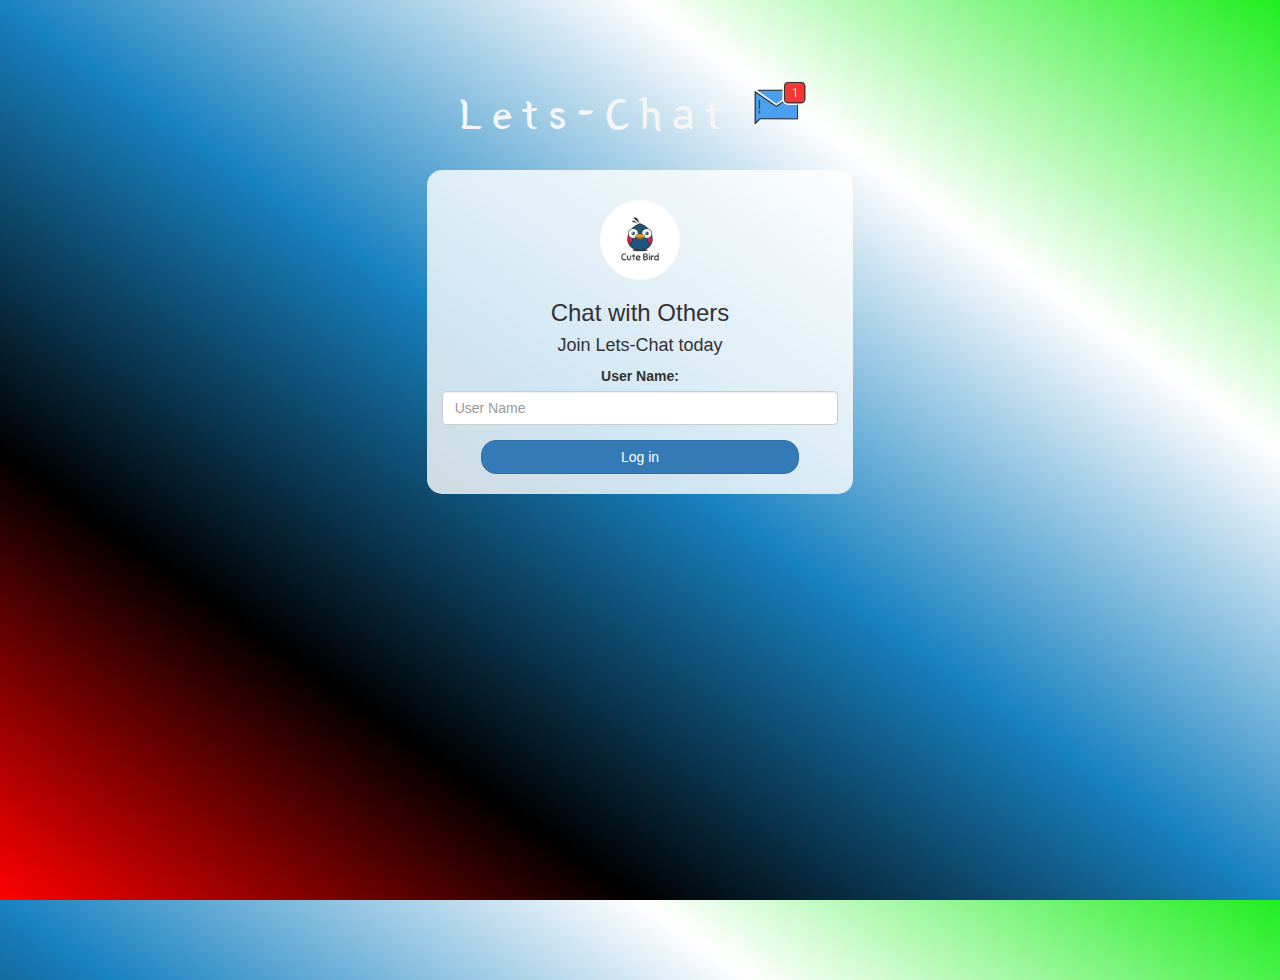
<file: index.html>
<!DOCTYPE html>
<html>
<head>
	<title>Lets-Chat</title>
<link href="https://fonts.googleapis.com/css?family=Yeon+Sung&display=swap" rel="stylesheet"><meta name="viewport" content="width=device-width, initial-scale=1">

<link rel="stylesheet" href="https://maxcdn.bootstrapcdn.com/bootstrap/3.4.0/css/bootstrap.min.css">
<script src="https://ajax.googleapis.com/ajax/libs/jquery/3.4.1/jquery.min.js"></script>
<script src="https://maxcdn.bootstrapcdn.com/bootstrap/3.4.0/js/bootstrap.min.js"></script>

<link rel="stylesheet" type="text/css" href="style.css">
<script src="kwitter.js"></script>
</head>
<body>
<center>
	<h1 class="header">	
		Lets-Chat	<sup>
	<img src="m2.png">
	</sup>
</h1>
	<div class="col-lg-4 col-md-6 col-sm-6 col-xs-11 login_div">
	<img src="logo.png" class="logo">
		<h3 >Chat with Others</h3>
		<h4 >Join Lets-Chat today</h4>
		<div class="form-group">
		  <label >User Name:</label>
		  <input type="text" id="user_name" class="form-control" placeholder="User Name">

		</div>
		<button id="login_button" class="btn btn-primary" onclick="addUser()">Log in</button>
		<br><br>
	</div>
</center>
</body>
</html>
</file>
<file: style.css>
html, body
{
  height: 100%;
  margin: 0;
}

body
{
background-image: linear-gradient(to right top, red, black, #1882c1, white, rgb(32, 237, 32));
}

.header
{
	color: whitesmoke;font-family: 'Yeon Sung';font-size: 45px;letter-spacing: 10px;margin-top: 80px;
}
.header img
{
	width: 80px;margin-left: -15px;
}

.login_div
{
	background: rgba(255,255,255,0.8);float: none;border-radius: 15px;
}

.logo
{
	width: 80px;margin-top: 30px;border-radius: 40px;
}

#login_button
{
	width: 80%;border-radius: 15px;
}

.room_name
{
	cursor: pointer;
	font-size: 20px;
}


#logout
{
	font-size: 20px; float: right;
}


#output
{
	padding: 10px; width:80%;background: rgba(255,255,255,0.8);border-radius: 15px;
}

.input_div_room_page
{
	width: 80%;
}

.input_div label
{
	color: white;font-size: 20px;
}


.input_div_message_page
{
	position: fixed;bottom: 0px;width: 100%;background: rgba(255,255,255,0.8);
}
.input_div_message_page label
{
	color: black;
}
.input_div_message_page #msg
{
	width: 80%;
}
.input_div_message_page button
{
	margin-top: 15px;
	width: 50%; 
}
.color_white
{
	color: white
}

.user_tick
{
	width:20px;
}
.message_h4
{
	padding-left:5px;color:grey;
}
</file>
